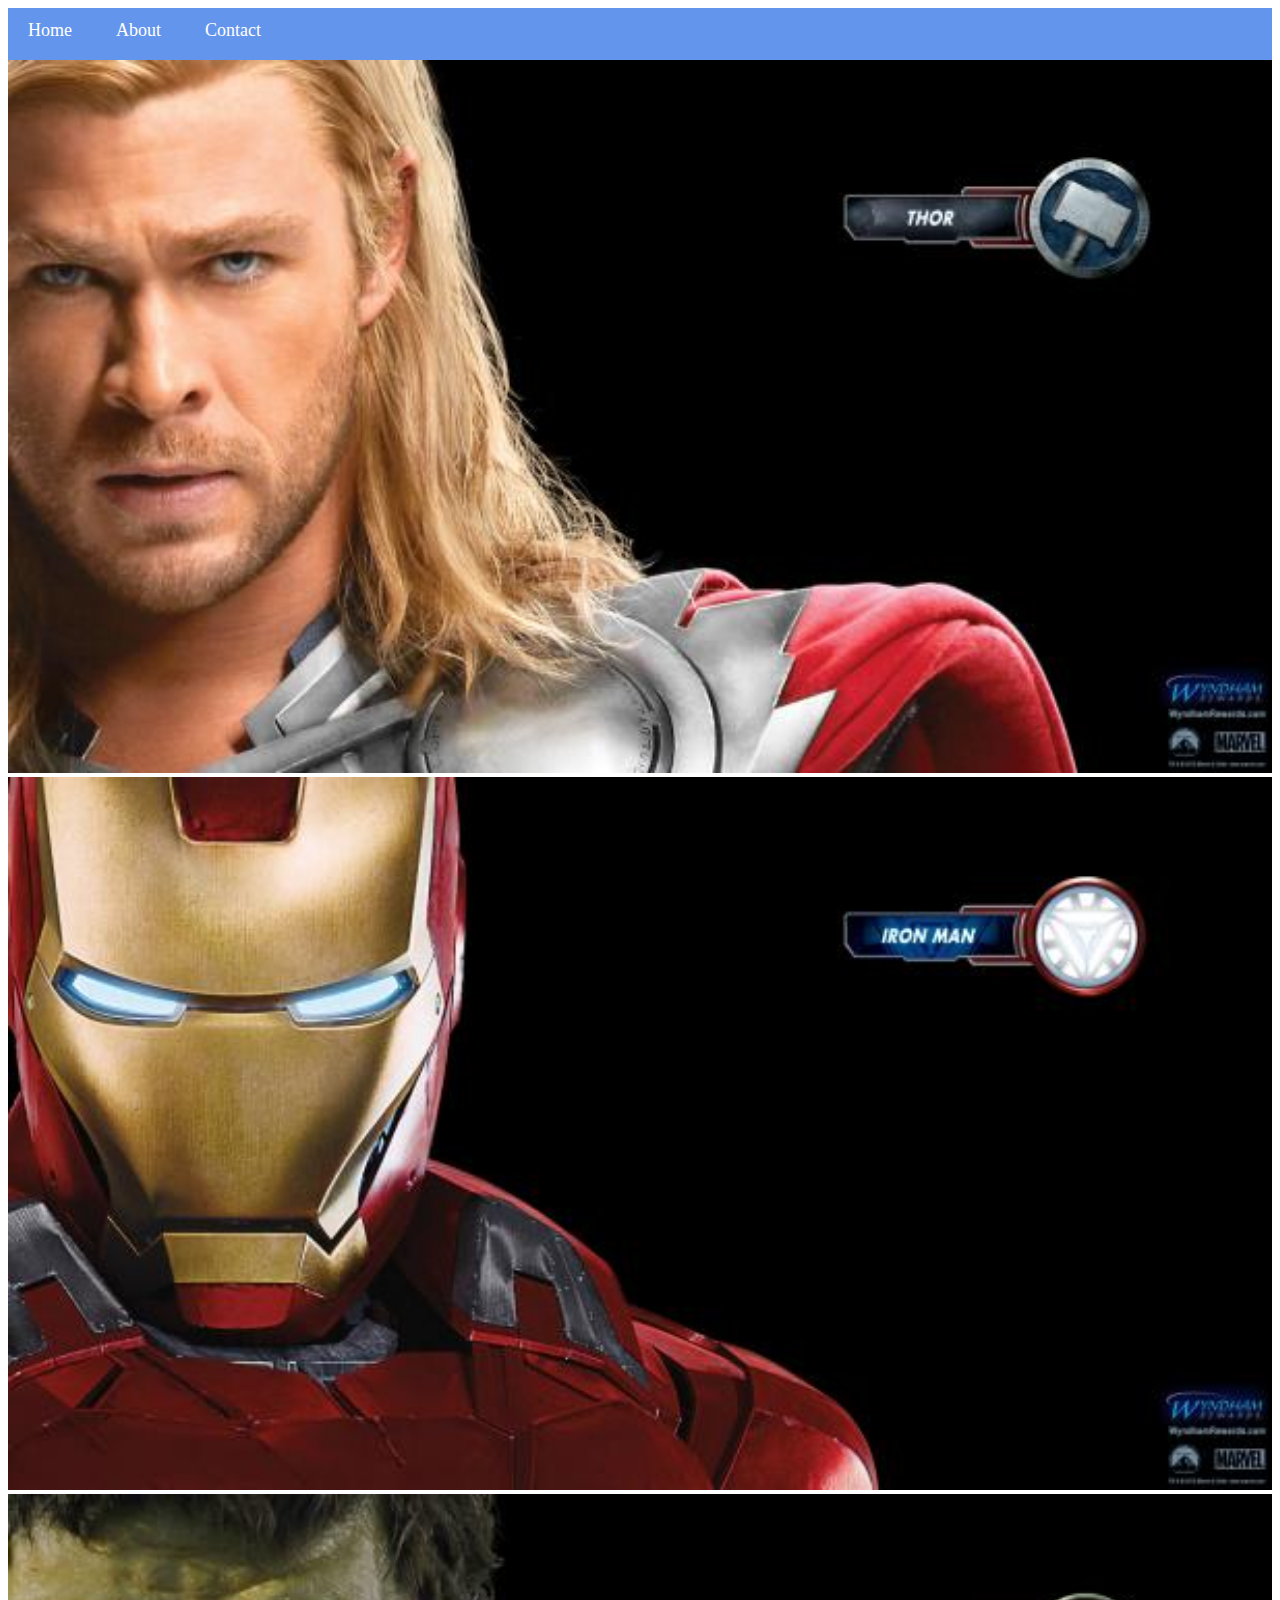
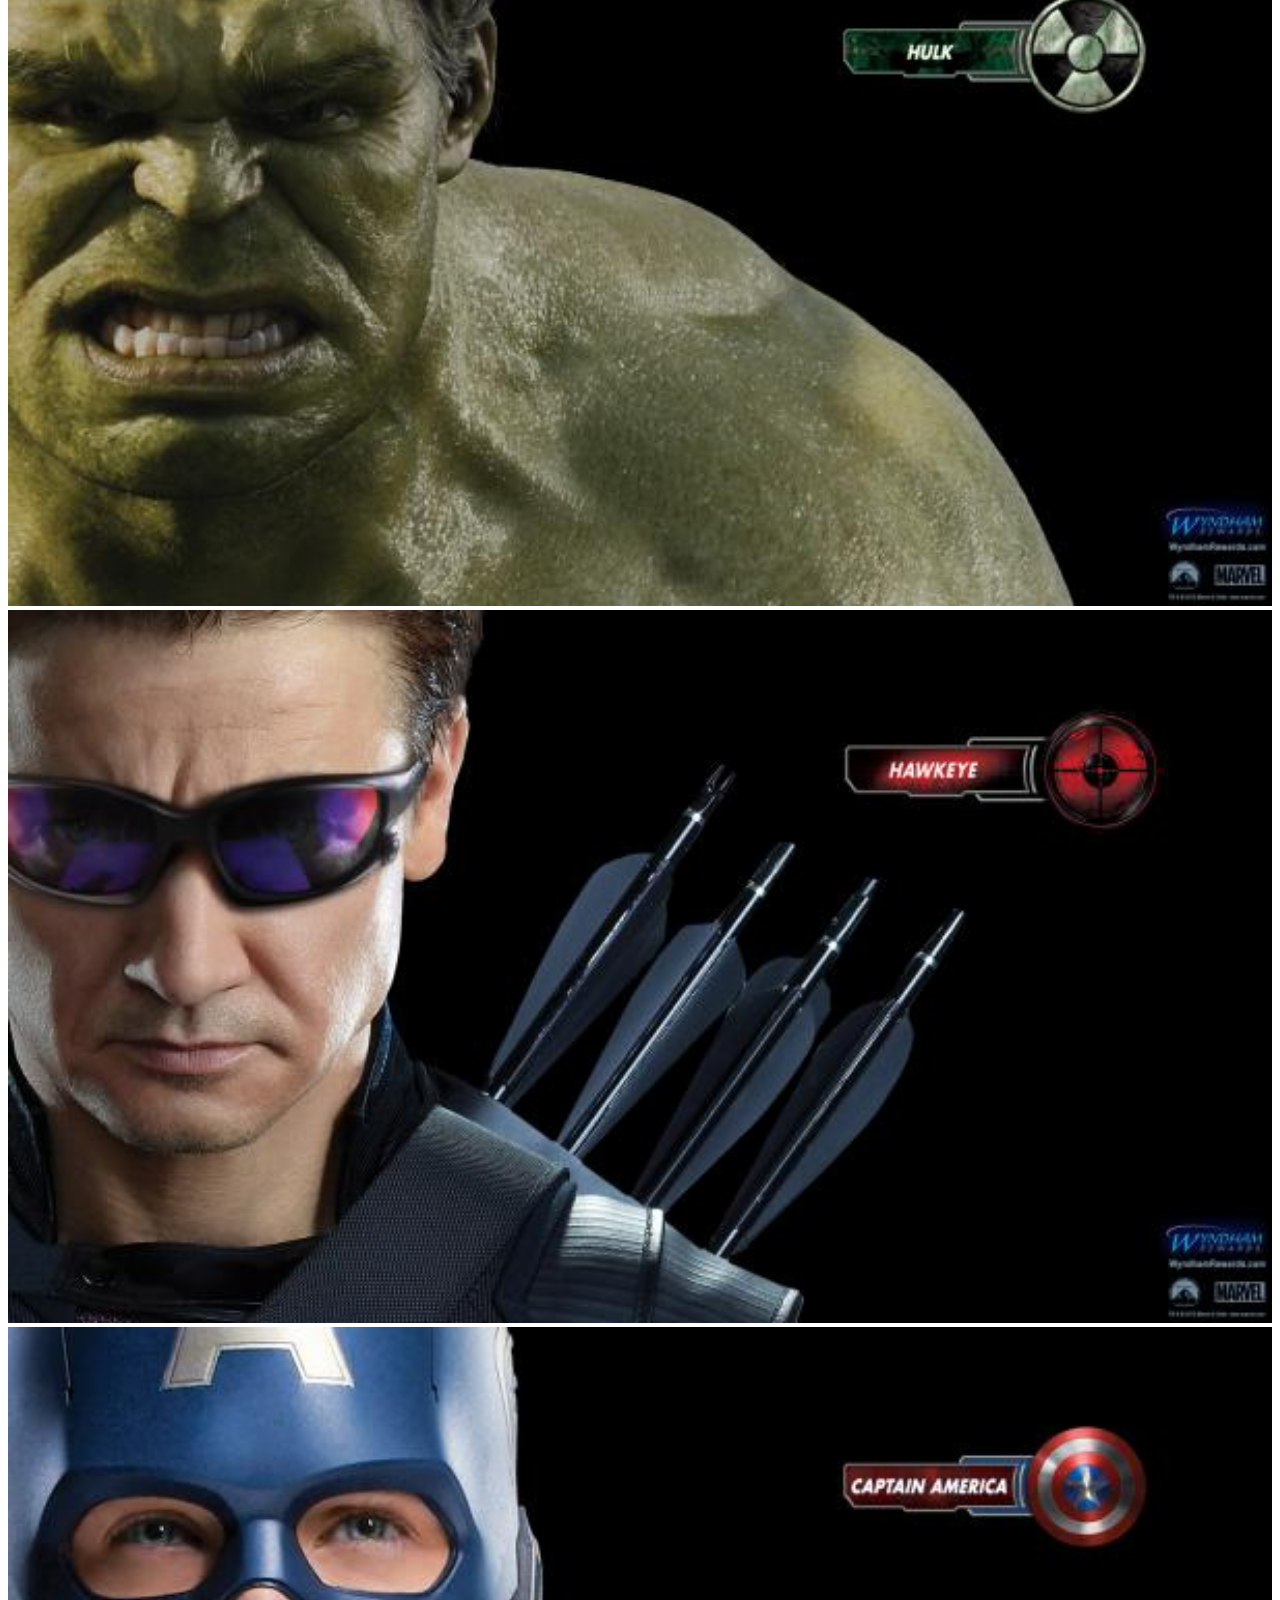
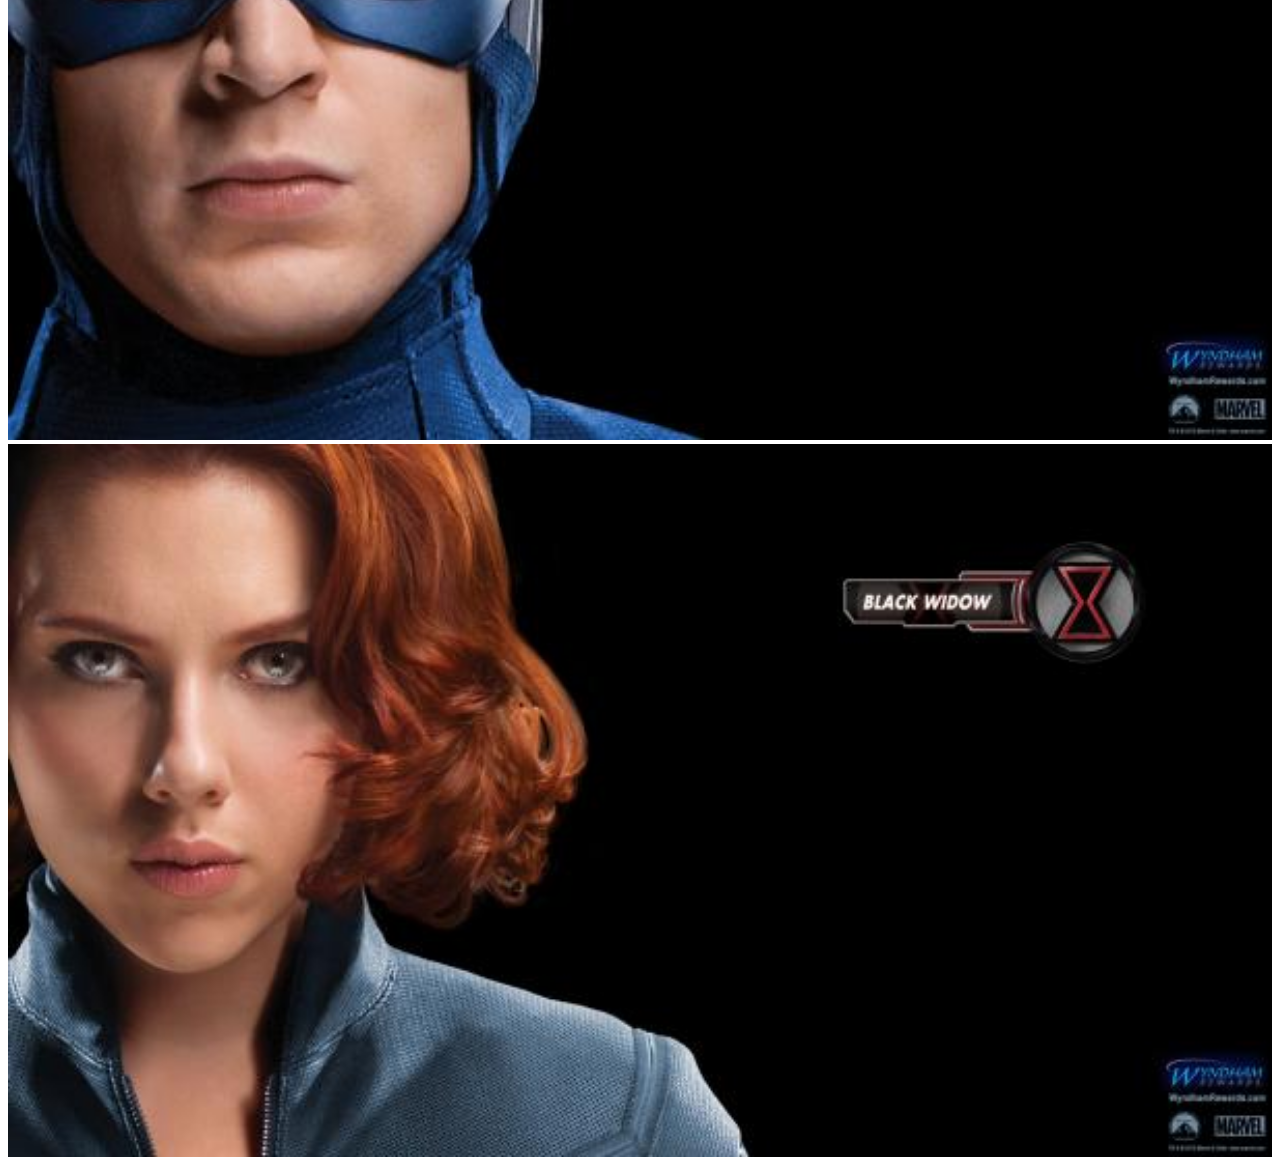
<file: index.html>
<!DOCTYPE html>
<html>
    <head>
        <link rel="stylesheet" href="style.css">
    </head>
    <body>
        <div id="menu">
        <a href="#">Home</a>
        <a href="about.html">About</a>
        <a href="contact.html">Contact</a>
        </div>
        <div class="gallery">
            <a href="avenger-1.html"><img src="images/avengers_01.jpg" /></a>
            <a href="avenger-2.html"><img src="images/avengers_02.jpg" /></a>
            <a href="avenger-3.html"><img src="images/avengers_03.jpg" /></a>
            <a href="avenger-4.html"><img src="images/avengers_04.jpg" /></a>
            <a href="avenger-5.html"><img src="images/avengers_05.jpg" /></a>
            <a href="avenger-6.html"><img src="images/avengers_06.jpg" /></a>
        </div>
    </body>
</html>
</file>
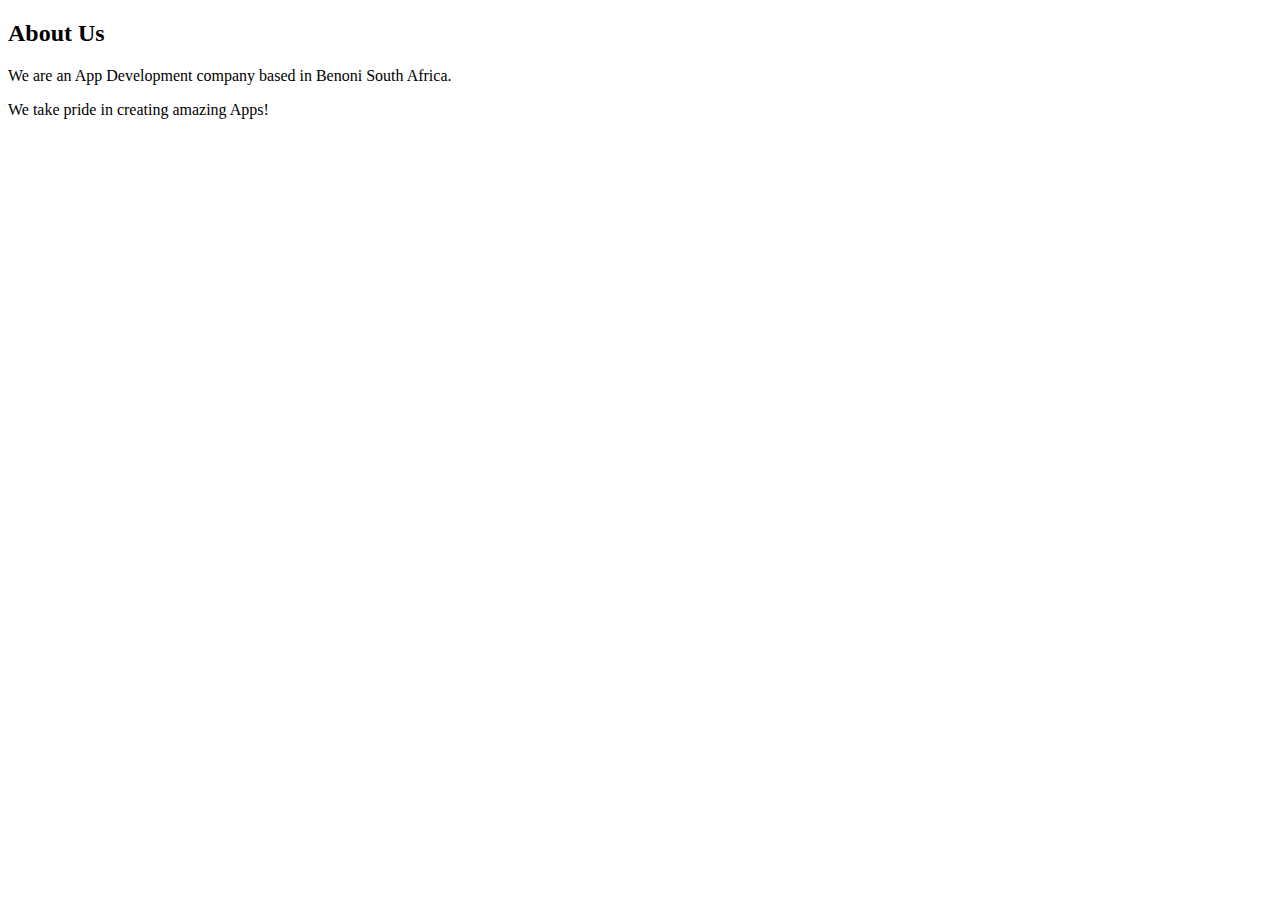
<file: about.html>
<!DOCTYPE html>
<html>
    <head>
        <link rel="stylesheet" href="style.css">
    </head>
    <body>
        <h2>About Us</h2>
            <p>We are an App Development company based in Benoni South Africa.</p>
            <p>We take pride in creating amazing Apps!</p>
    </body>
</html>
</file>
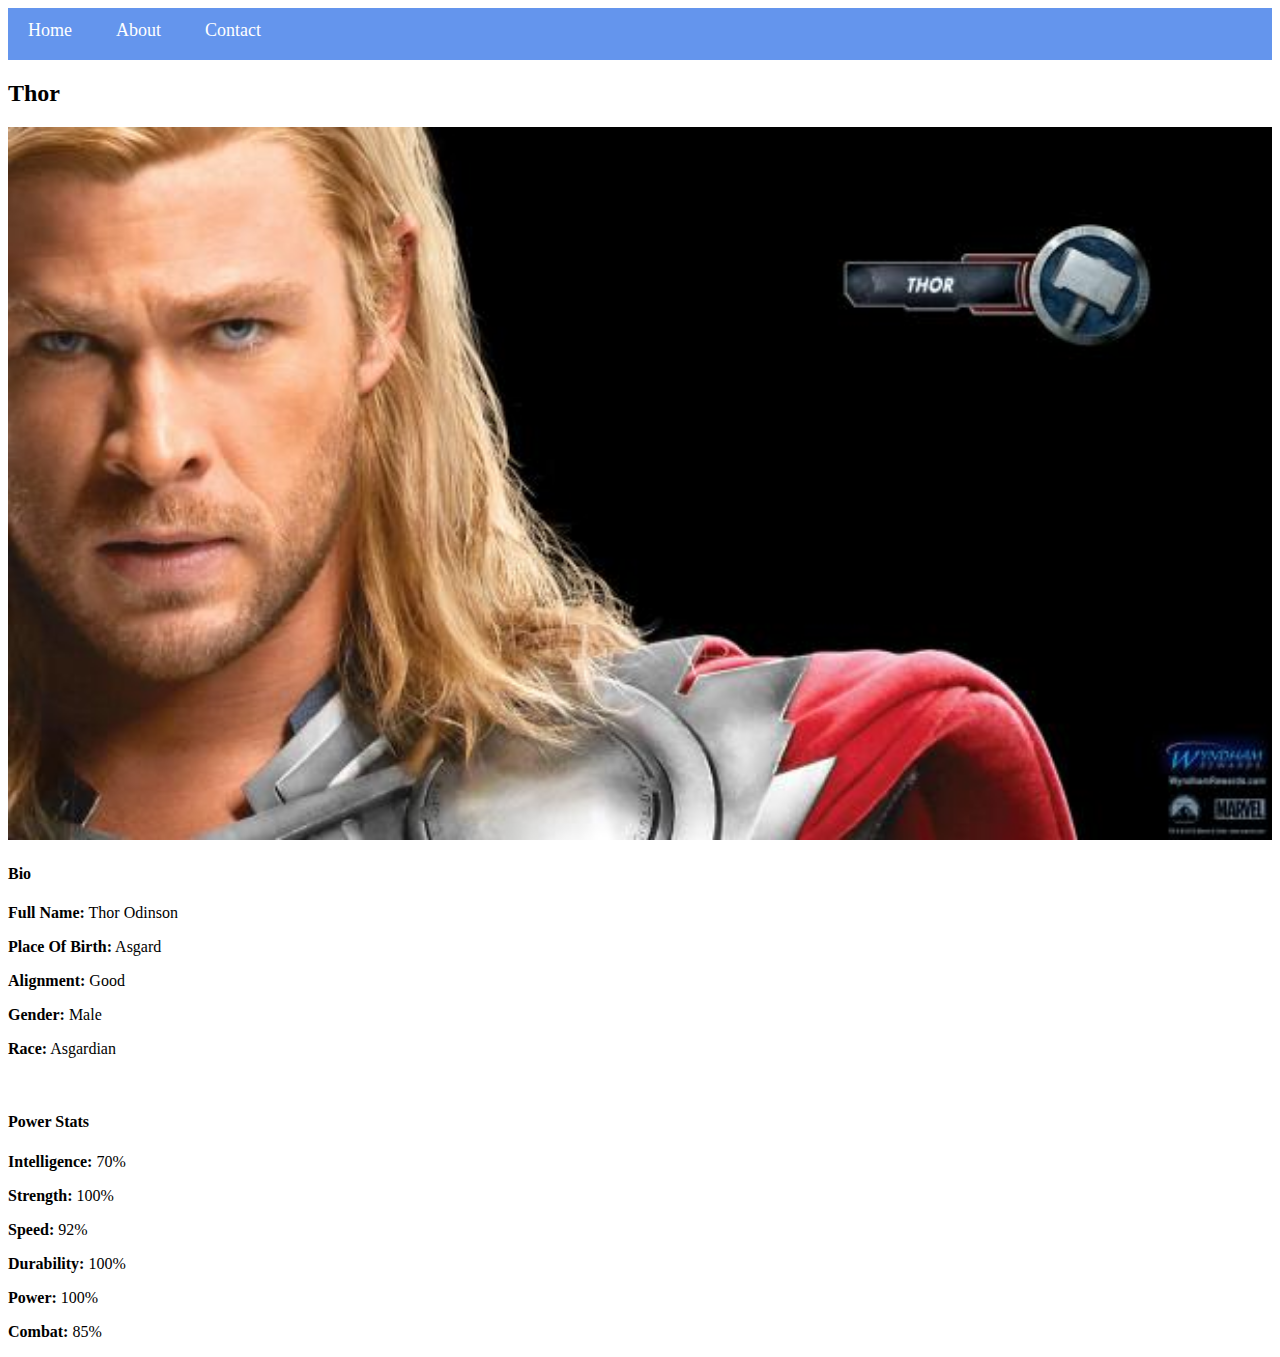
<file: avenger-1.html>
<!DOCTYPE html>
<html>
    <head>
        <link rel="stylesheet" href="style.css">
    </head>
    <body>
         <div id="menu">
        <a href="index.html">Home</a>
        <a href="about.html">About</a>
        <a href="contact.html">Contact</a>
        </div>
        <h2>Thor</h2>
        <div class="gallery">
            <img src="images/avengers_01.jpg" />
        </div>
        <h4>Bio</h4> 
        <p><b>Full Name:</b> Thor Odinson</p> 
        <p><b>Place Of Birth:</b> Asgard</p> 
        <p><b>Alignment:</b> Good</p> 
        <p><b>Gender:</b> Male</p>
        <p><b>Race:</b> Asgardian</p> 
          <br/>
          <h4>Power Stats</h4>
        <p><b>Intelligence:</b> 70%</p>
        <p><b>Strength:</b> 100%</p>
        <p><b>Speed:</b> 92%</p>
        <p><b>Durability:</b> 100%</p>
        <p><b>Power:</b> 100%</p>
        <p><b>Combat:</b> 85%</p>
    </body>
</html>
</file>
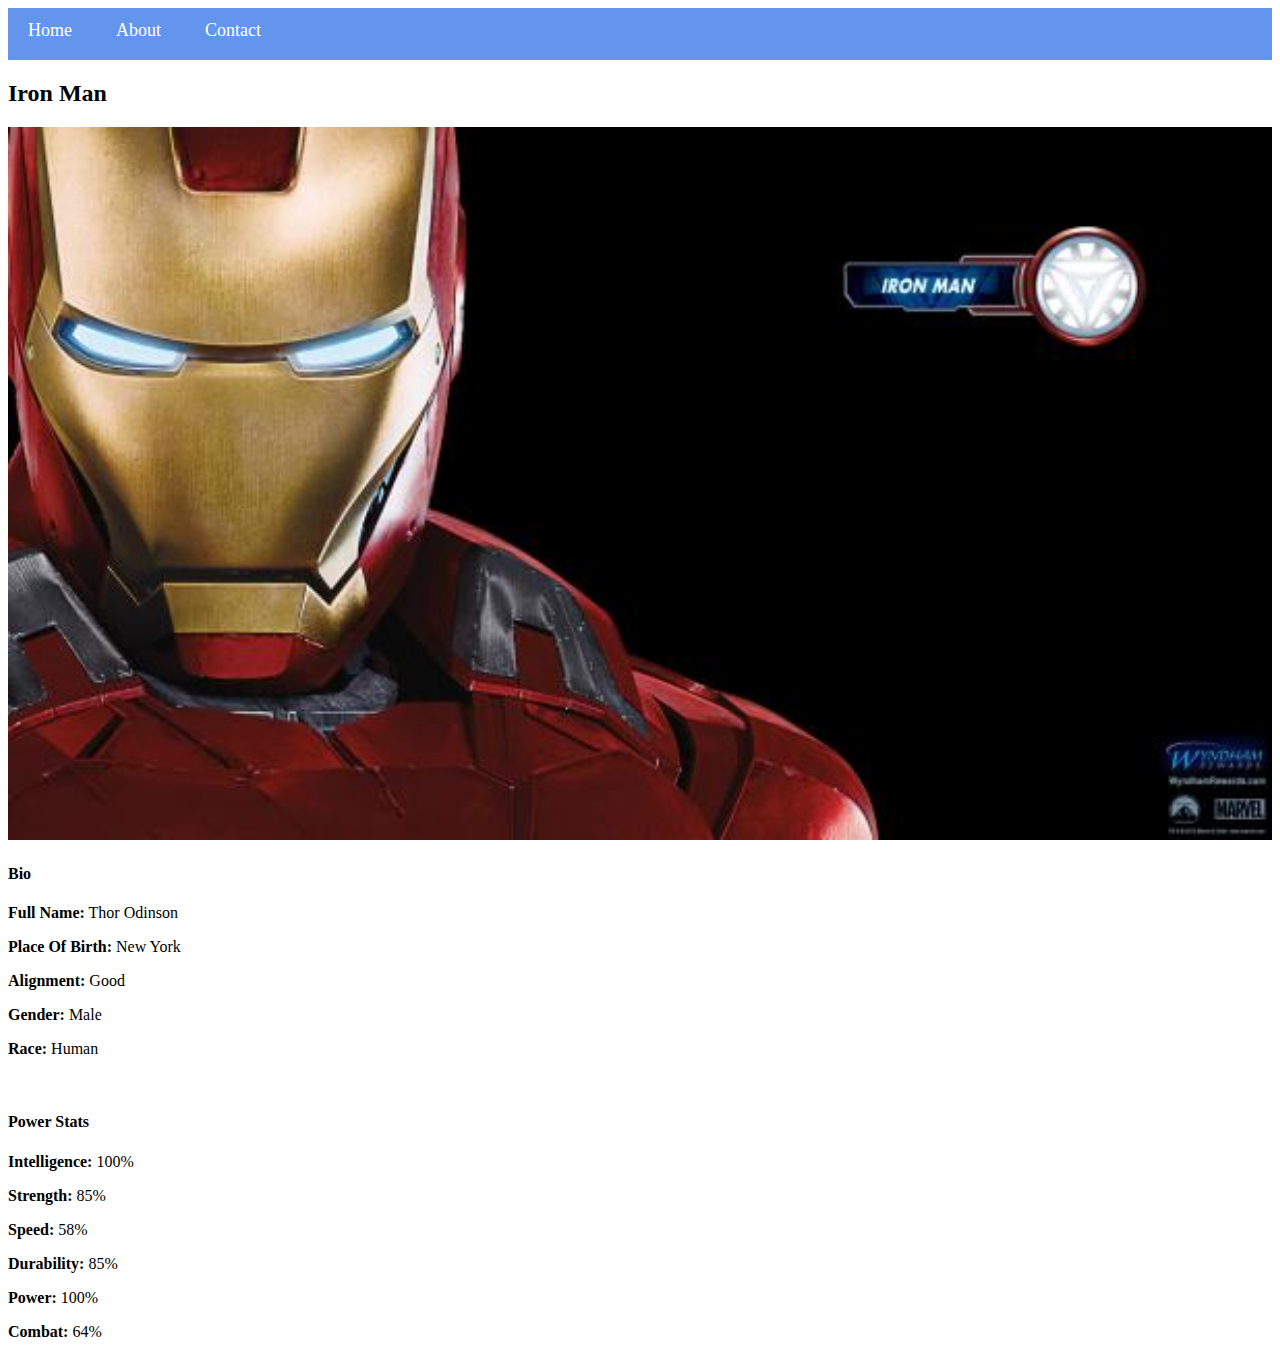
<file: avenger-2.html>
<!DOCTYPE html>
<html>
    <head>
        <link rel="stylesheet" href="style.css">
    </head>
    <body>
         <div id="menu">
        <a href="index.html">Home</a>
        <a href="about.html">About</a>
        <a href="contact.html">Contact</a>
        </div>
        <h2>Iron Man</h2>
        <div class="gallery">
            <img src="images/avengers_02.jpg" />
        </div>
        <h4>Bio</h4> 
        <p><b>Full Name:</b> Thor Odinson</p> 
        <p><b>Place Of Birth:</b> New York</p> 
        <p><b>Alignment:</b> Good</p> 
        <p><b>Gender:</b> Male</p>
        <p><b>Race:</b> Human</p> 
          <br/>
          <h4>Power Stats</h4>
        <p><b>Intelligence:</b> 100%</p>
        <p><b>Strength:</b> 85%</p>
        <p><b>Speed:</b> 58%</p>
        <p><b>Durability:</b> 85%</p>
        <p><b>Power:</b> 100%</p>
        <p><b>Combat:</b> 64%</p>
    </body>
</html>
</file>
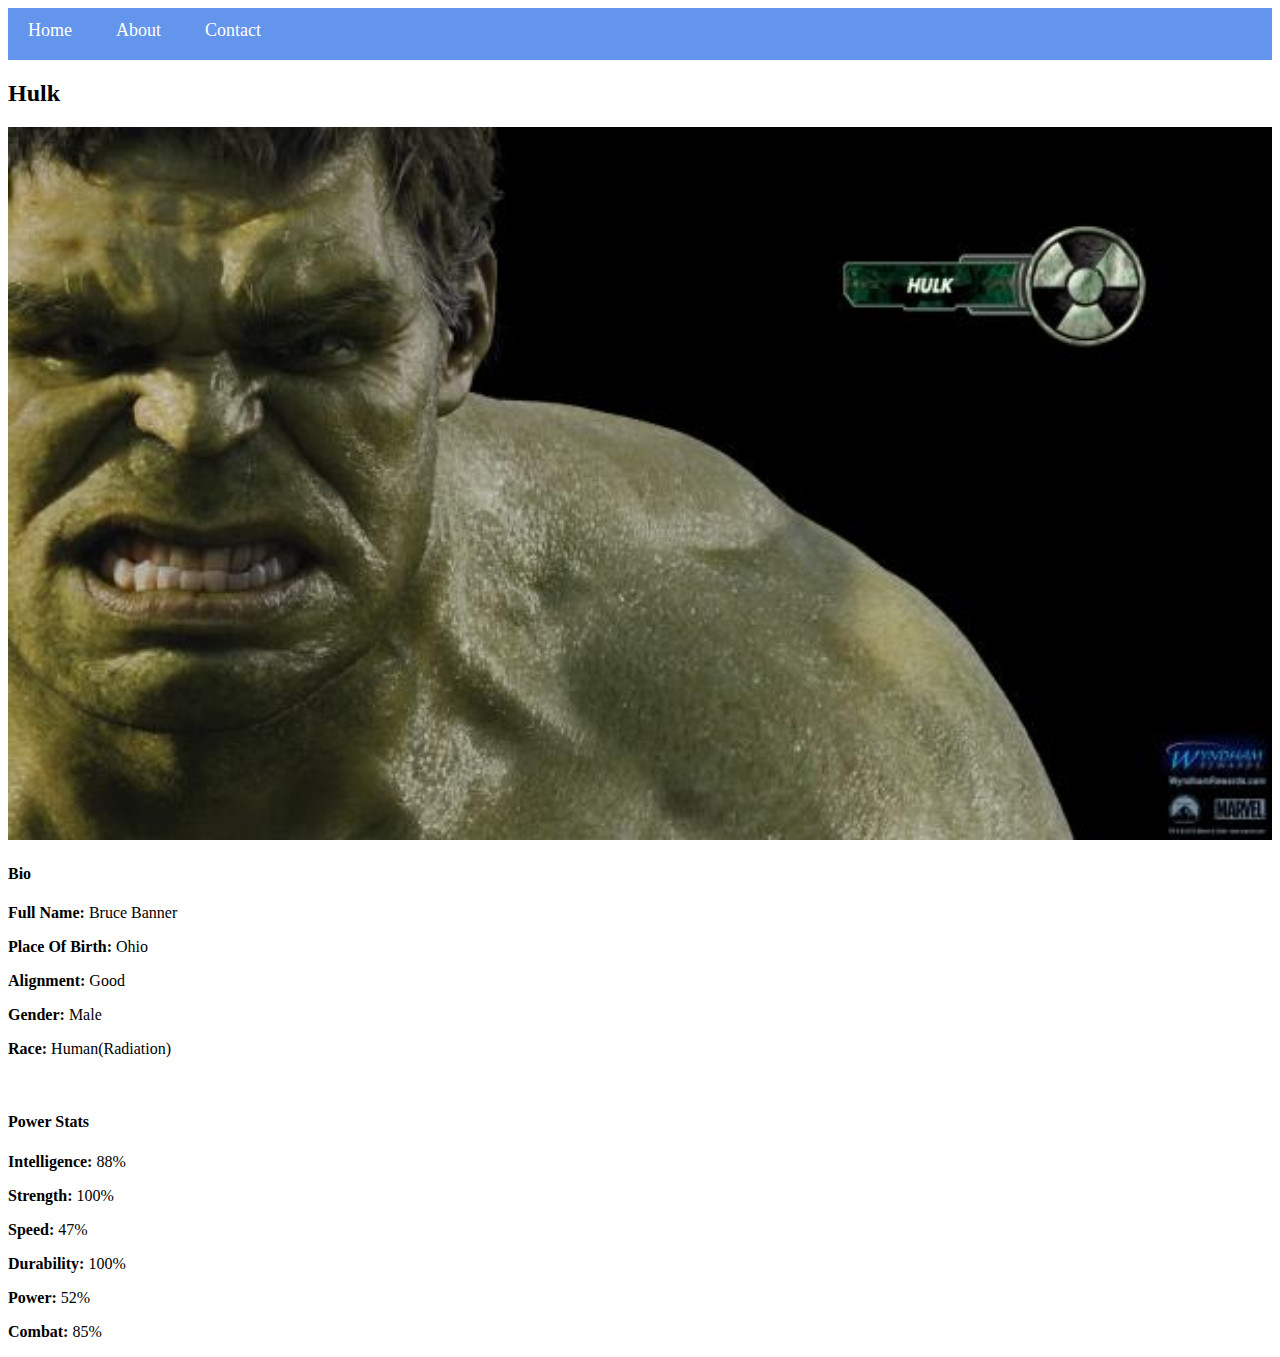
<file: avenger-3.html>
<!DOCTYPE html>
<html>
    <head>
        <link rel="stylesheet" href="style.css">
    </head>
    <body>
         <div id="menu">
        <a href="index.html">Home</a>
        <a href="about.html">About</a>
        <a href="contact.html">Contact</a>
        </div>
        <h2>Hulk</h2>
        <div class="gallery">
            <img src="images/avengers_03.jpg" />
        </div>
        <h4>Bio</h4> 
        <p><b>Full Name:</b> Bruce Banner</p> 
        <p><b>Place Of Birth:</b> Ohio</p> 
        <p><b>Alignment:</b> Good</p> 
        <p><b>Gender:</b> Male</p>
        <p><b>Race:</b> Human(Radiation)</p> 
          <br/>
          <h4>Power Stats</h4>
        <p><b>Intelligence:</b> 88%</p>
        <p><b>Strength:</b> 100%</p>
        <p><b>Speed:</b> 47%</p>
        <p><b>Durability:</b> 100%</p>
        <p><b>Power:</b> 52%</p>
        <p><b>Combat:</b> 85%</p>
    </body>
</html>
</file>
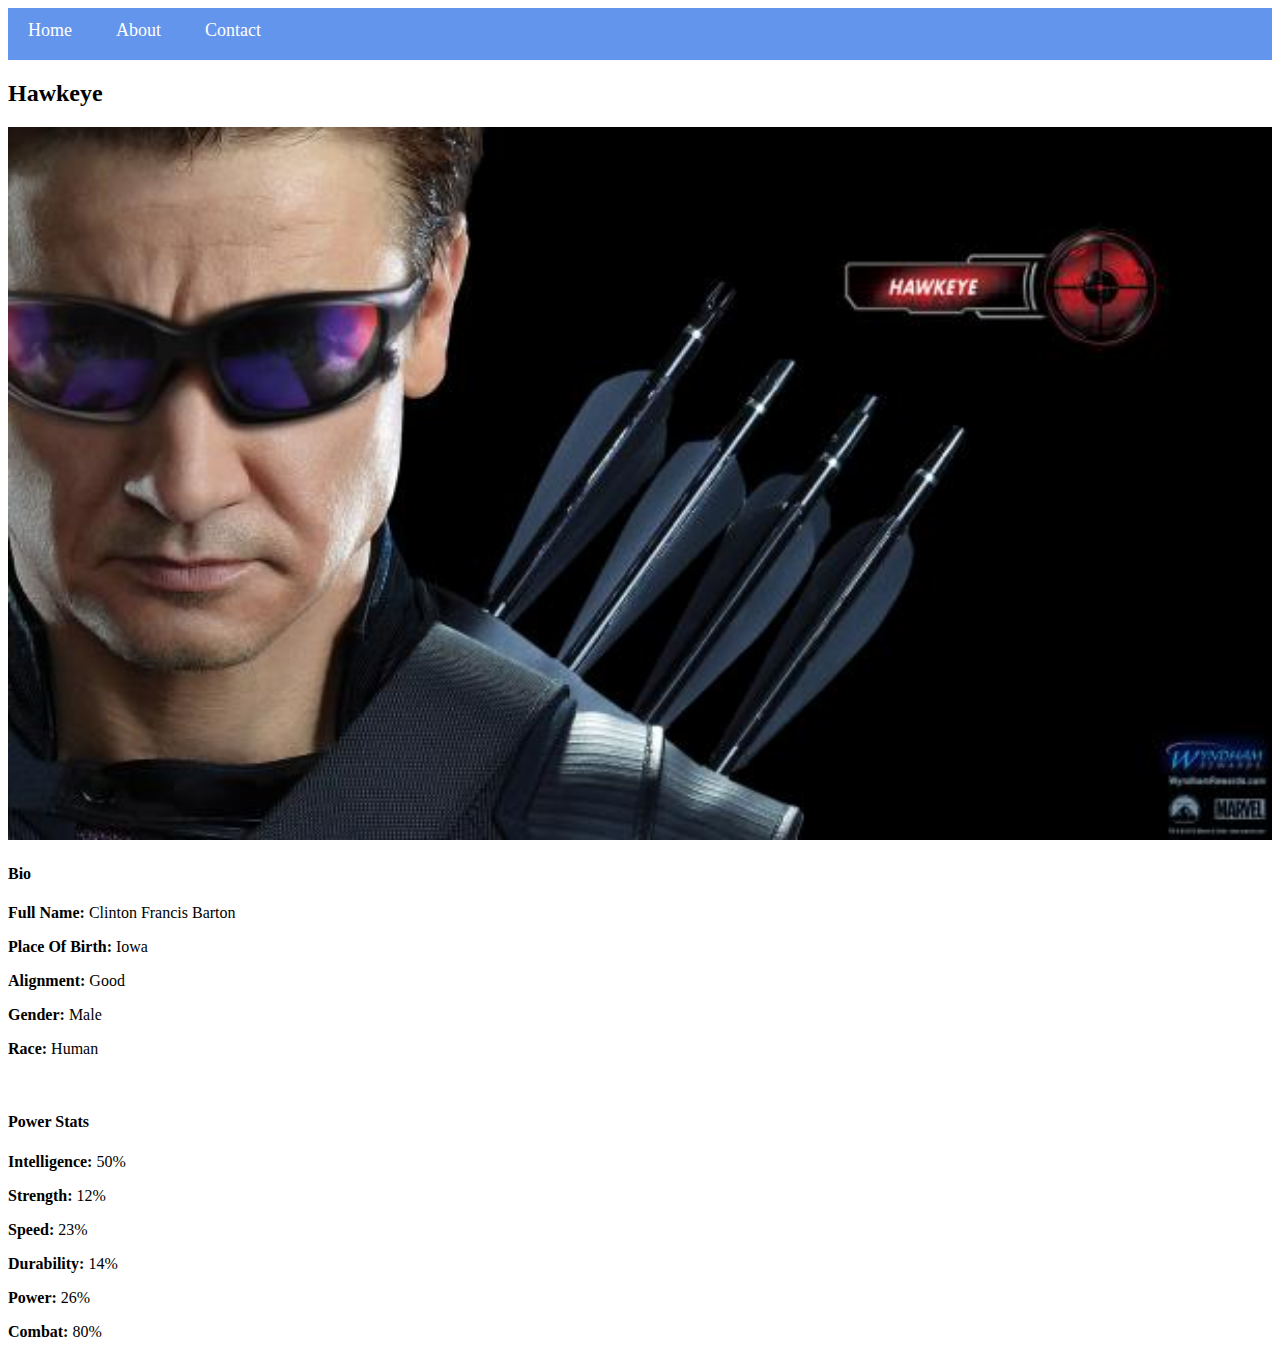
<file: avenger-4.html>
<!DOCTYPE html>
<html>
    <head>
        <link rel="stylesheet" href="style.css">
    </head>
    <body>
         <div id="menu">
        <a href="index.html">Home</a>
        <a href="about.html">About</a>
        <a href="contact.html">Contact</a>
        </div>
        <h2>Hawkeye</h2>
        <div class="gallery">
            <img src="images/avengers_04.jpg" />
        </div>
        <h4>Bio</h4> 
        <p><b>Full Name:</b> Clinton Francis Barton</p> 
        <p><b>Place Of Birth:</b> Iowa</p> 
        <p><b>Alignment:</b> Good</p> 
        <p><b>Gender:</b> Male</p>
        <p><b>Race:</b> Human</p> 
          <br/>
          <h4>Power Stats</h4>
        <p><b>Intelligence:</b> 50%</p>
        <p><b>Strength:</b> 12%</p>
        <p><b>Speed:</b> 23%</p>
        <p><b>Durability:</b> 14%</p>
        <p><b>Power:</b> 26%</p>
        <p><b>Combat:</b> 80%</p>
    </body>
</html>
</file>
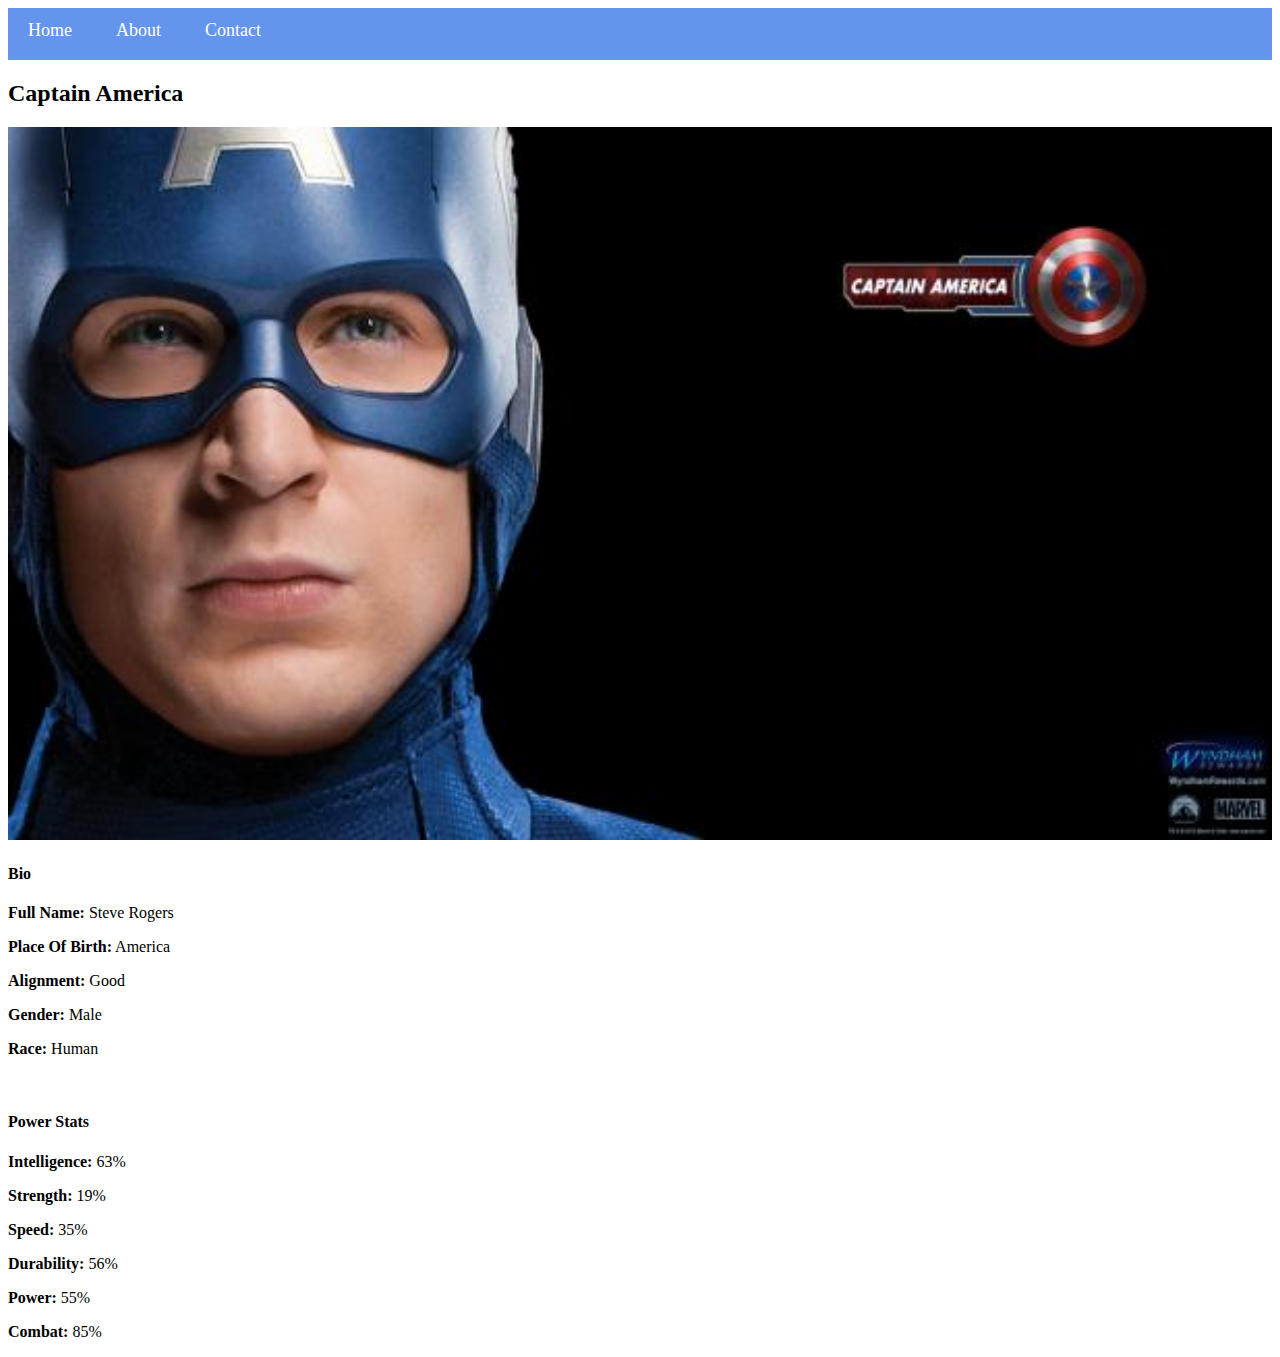
<file: avenger-5.html>
<!DOCTYPE html>
<html>
    <head>
        <link rel="stylesheet" href="style.css">
    </head>
    <body>
         <div id="menu">
        <a href="index.html">Home</a>
        <a href="about.html">About</a>
        <a href="contact.html">Contact</a>
        </div>
        <h2>Captain America</h2>
        <div class="gallery">
            <img src="images/avengers_05.jpg" />
        </div>
        <h4>Bio</h4> 
        <p><b>Full Name:</b> Steve Rogers</p> 
        <p><b>Place Of Birth:</b> America</p> 
        <p><b>Alignment:</b> Good</p> 
        <p><b>Gender:</b> Male</p>
        <p><b>Race:</b> Human</p> 
          <br/>
          <h4>Power Stats</h4>
        <p><b>Intelligence:</b> 63%</p>
        <p><b>Strength:</b> 19%</p>
        <p><b>Speed:</b> 35%</p>
        <p><b>Durability:</b> 56%</p>
        <p><b>Power:</b> 55%</p>
        <p><b>Combat:</b> 85%</p>
    </body>
</html>
</file>
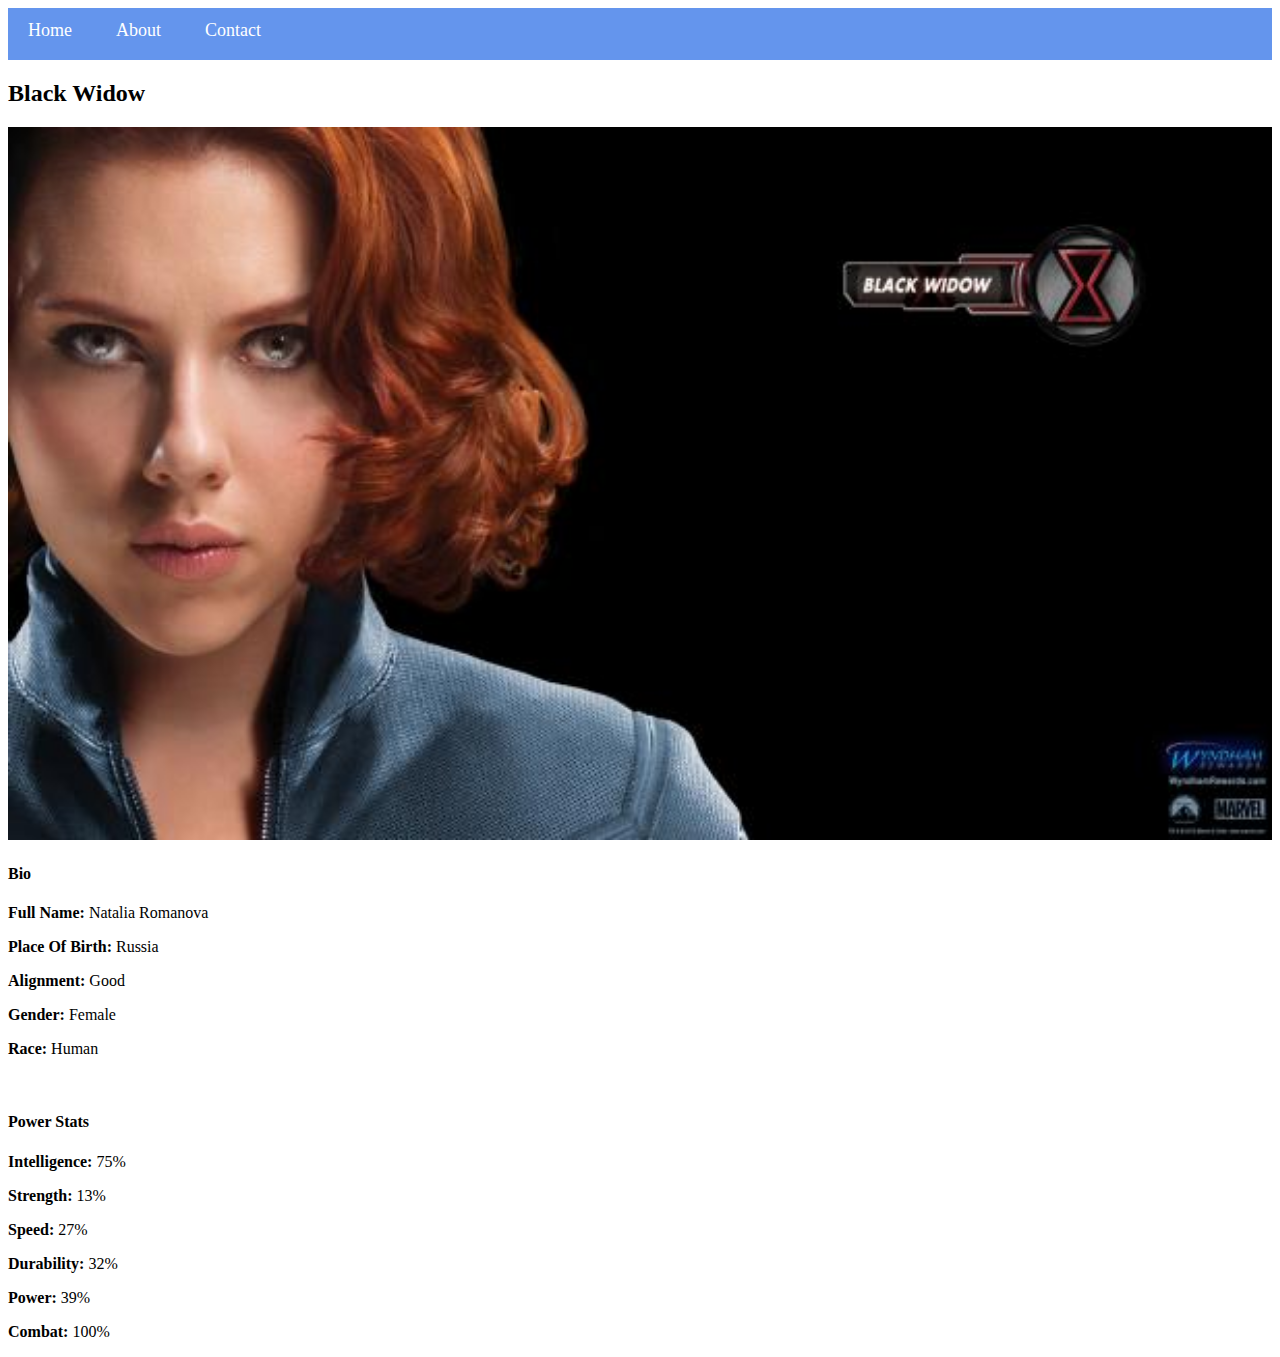
<file: avenger-6.html>
<!DOCTYPE html>
<html>
    <head>
        <link rel="stylesheet" href="style.css">
    </head>
    <body>
         <div id="menu">
        <a href="index.html">Home</a>
        <a href="about.html">About</a>
        <a href="contact.html">Contact</a>
        </div>
        <h2>Black Widow</h2>
        <div class="gallery">
            <img src="images/avengers_06.jpg" />
        </div>
        <h4>Bio</h4> 
        <p><b>Full Name:</b> Natalia Romanova</p> 
        <p><b>Place Of Birth:</b> Russia</p> 
        <p><b>Alignment:</b> Good</p> 
        <p><b>Gender:</b> Female</p>
        <p><b>Race:</b> Human</p> 
          <br/>
          <h4>Power Stats</h4>
        <p><b>Intelligence:</b> 75%</p>
        <p><b>Strength:</b> 13%</p>
        <p><b>Speed:</b> 27%</p>
        <p><b>Durability:</b> 32%</p>
        <p><b>Power:</b> 39%</p>
        <p><b>Combat:</b> 100%</p>
    </body>
</html>
</file>
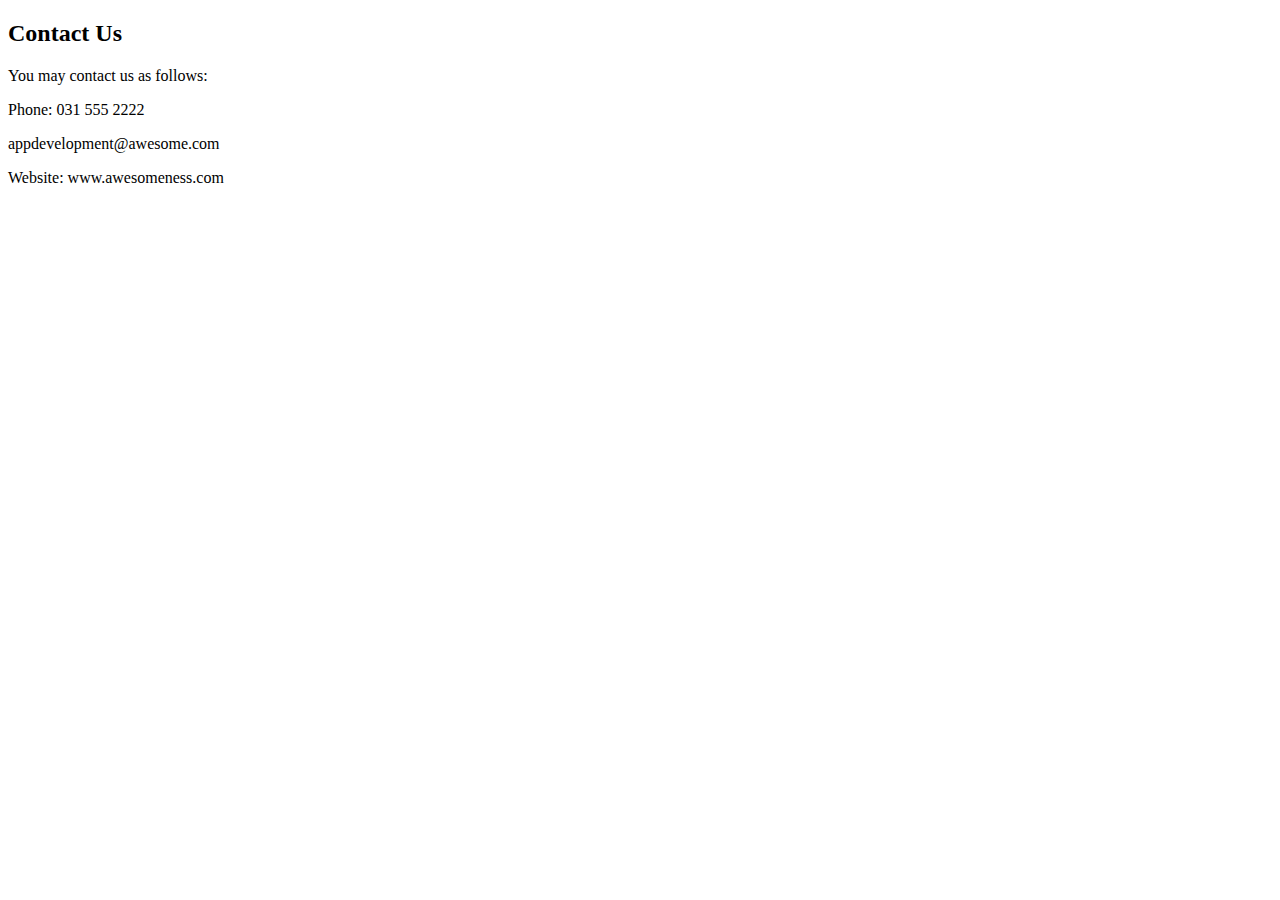
<file: contact.html>
<!DOCTYPE html>
<html>
    <head>
        <link rel="stylesheet" href="style.css">
    </head>
    <body>
        <h2>Contact Us</h2>
            <p>You may contact us as follows:</p>
            <p>Phone: 031 555 2222</p>
            <p>appdevelopment@awesome.com</p>
            <P>Website: www.awesomeness.com</P>
    </body>
</html>
</file>
<file: style.css>
.gallery img{
    width: 100%;
}

#menu{
    width: 100%;
    height: 40px;
    background-color: cornflowerblue;
    padding-top: 12px;
}

#menu a{
    color: #ffffff;
    font: Helvetica, sans-serif;
    font-size: 18px;
    text-decoration: none;
    font weight: none;
    
    padding-left: 20px;
    padding-right: 20px;
}
#menu a:hover{
    color: #5077bd;
}
</file>
